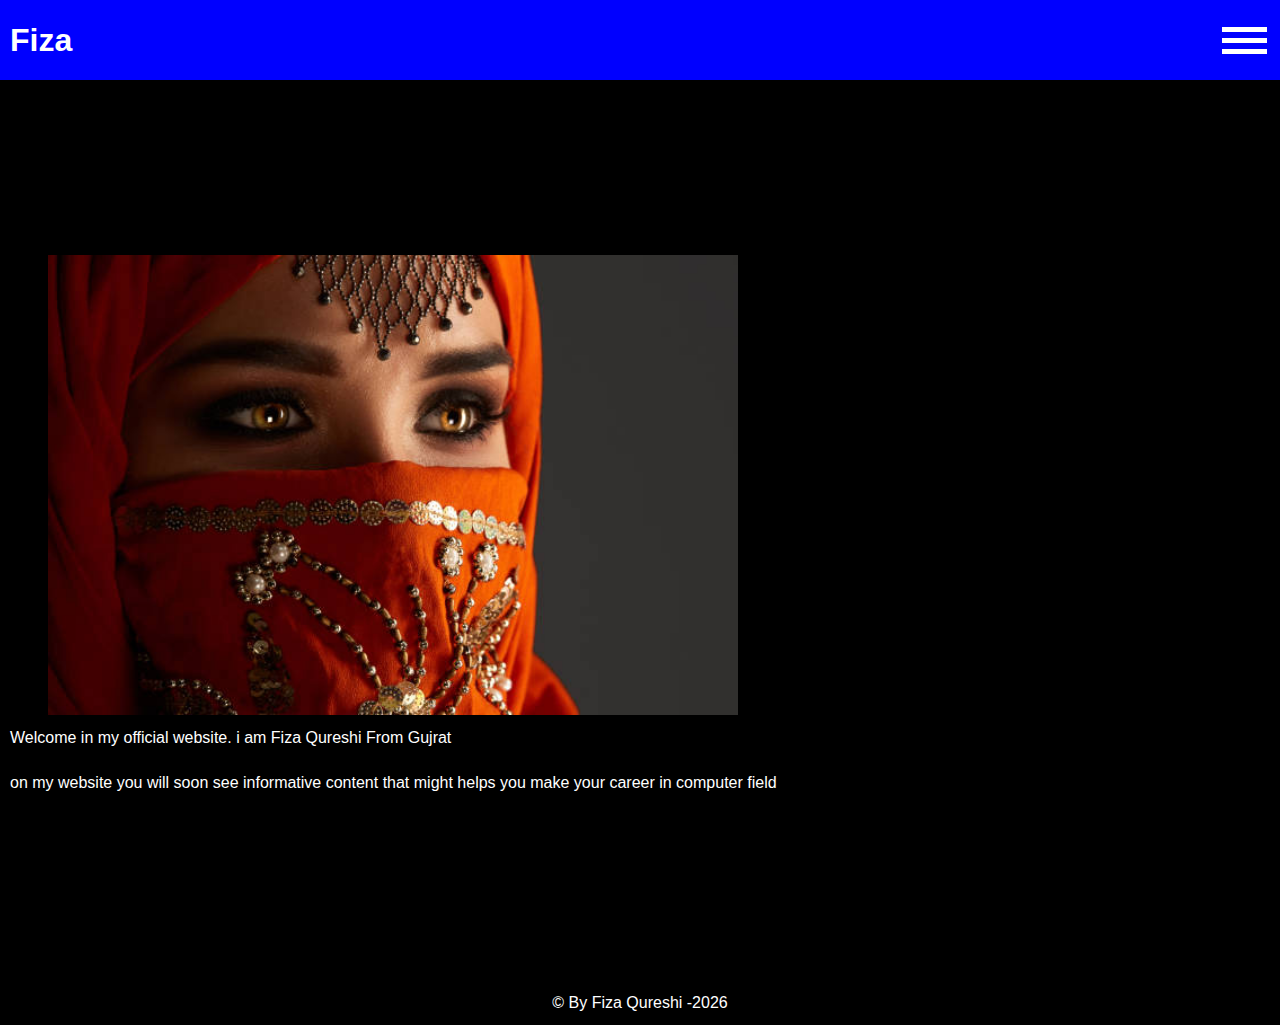
<file: index.html>
<!DOCTYPE html>
<html lang="en">

<head>
    <meta charset="UTF-8">
    <title>Fiza</title>

    <meta name="viewport" content="width=device-width, initial-scale=1">
    <meta name="author" content="Fiza Qureshi">
    <meta name="owner" content="Fiza Qureshi">
    <meta name="url" content="https://iamfiza.github.io">
    <meta name="robots" content="index/follow">
    <meta name="web-app-capable" content="yes">
    <meta name="theme-color" content="black">
    <meta name="description" content="Fiza Qureshi is a Programmer and her Dream is Become software Developer">
    <link rel="stylesheet" href="src/css/desktop.css">

</head>

<body id="body" onload="get('src/data/home.html')">

    <header id="header">
        <h1 title="i am Fiza">Fiza</h1>
        <div id="menu" onclick="openNavBar()" ontouch="openNavBar()">
            <hr />
            <hr />
            <hr />
        </div>

    </header>

    <nav id="nav">
        <button class="button twitter" onclick="take('twitter.com/iamfizaqureshi')">Twitter</button>
        <button class="button close_button" onclick="closeNavBar()" ontouch="closeNavBar()">Close</button>
    </nav>

    <main id="main">
        <article id="article">



        </article>
        <aside id="aside">

        </aside>
    </main>

    <footer id="footer">

    </footer>

</body>
<script src="src/js/main.js"></script>


</html>
</file>
<file: src/css/desktop.css>
* {
    padding: 0;
    margin: 0;
    box-sizing: border-box;
}

#body {
    position: relative;
    top: 0;
    line-height: 45px;
    left: 0;
    overflow-x: hidden;
    min-height: 100vh;
    width: 100%;
    font-family: -apple-system, BlinkMacSystemFont, 'Segoe UI', Roboto, Oxygen, Ubuntu, Cantarell, 'Open Sans', 'Helvetica Neue', sans-serif;
    color: white;
    background-color: black;
}

#header {
    height: 80px;
    width: 100%;
    overflow: hidden;
    background-color: blue;
    display: flex;
    align-items: center;
    justify-content: space-between;
    text-indent: 10px;
}

#main {
    display: flex;
    align-items: center;
    justify-content: center;
    min-height: 100vh;
    width: 100%;
}

#menu {
    display: flex;
    align-items: center;
    justify-content: center;
    flex-direction: column;
    margin-right: 10px;
}


#menu>hr {
    height: 5px;
    width: 45px;
    background-color: white;
    margin: 3px;
    border: none;
}

#nav {
    position: fixed;
    top: 0;
    left: 0;
    z-index: 100;
    min-height: 100vh;
    width: 0%;
    opacity: 0.7;
    overflow-x: hidden;
    overflow-y: auto;
    background-color: blue;
    display: flex;
    align-items: center;
    justify-content: center;
    transition-duration: 0.2s;
    flex-direction: column;
}


#main {
    min-height: 100vh;
    display: flex;
    align-items: flex-start;
    justify-content: center;
    flex-direction: column;
}

#footer {
    display: flex;
    align-items: center;
    justify-content: center;

}

.button {
    height: 50px;
    width: 200px;
    margin: 5px;
    border: none;
}

.close_button {
    background-color: black;
    color: white;
}

.twitter {
    background-color: yellow;
}
</file>
